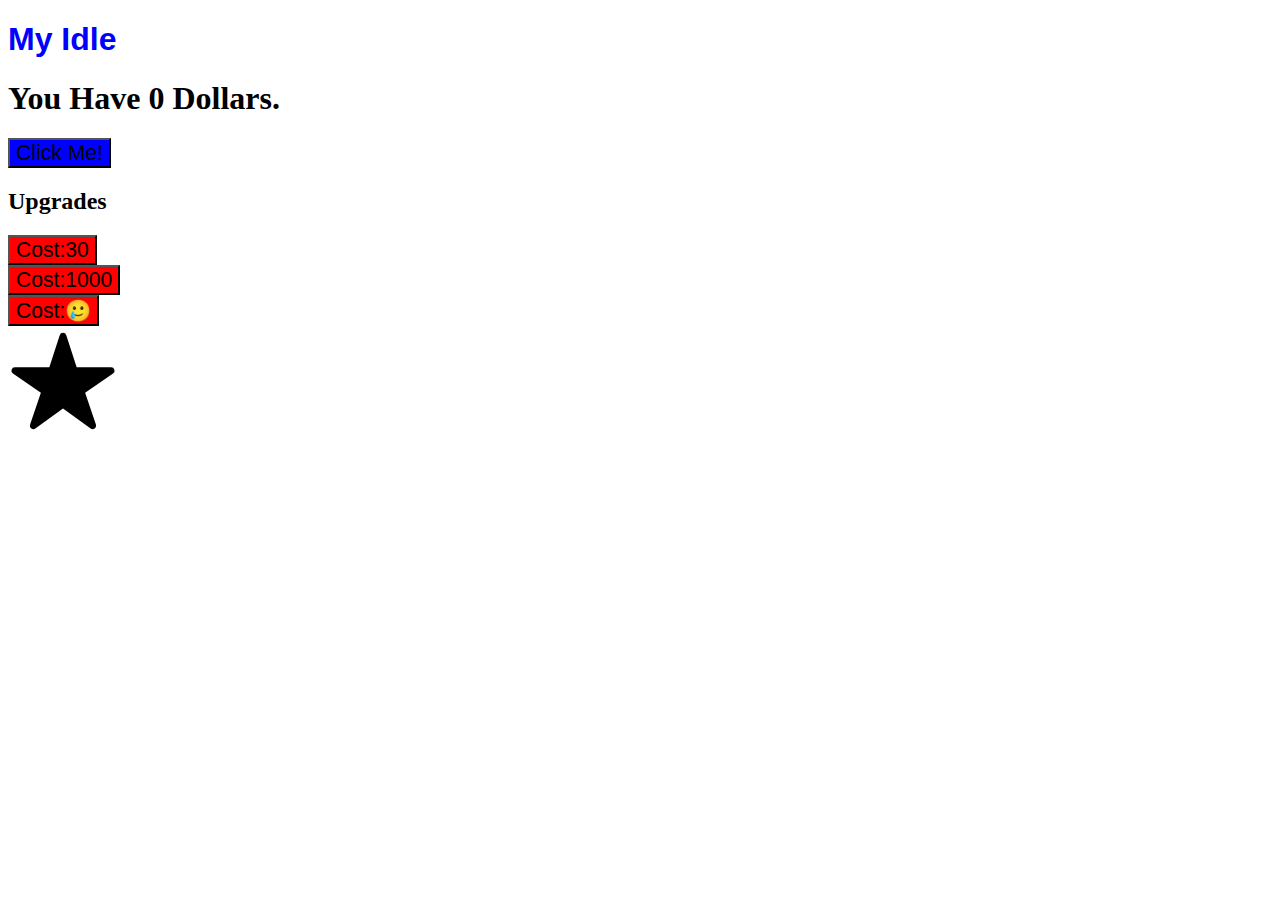
<file: index.html>
<!DOCTYPE html>
<html lang="en">
<head>
<title>My Idle</title>
<link rel="stylesheet" href="css/general.css">
</head>
<body>
<h1 class="title">My Idle</h1>
<h1 id="dollars">You Have 0 Dollars.</h1>
<button style="background-color:blue;" id="click">Click Me!</button>
<h2>Upgrades</h2>
<button id="cost1">Cost:<span id="costNumber1">&#x1F972;</span></button>
<br>
<button id="cost2">Cost:<span id="costNumber2">&#x1F972;</span></button>
<br>
<button id="cost3">Cost:<span id="costNumber3">&#x1F972;</span></button>
<br>
<a href="https://github.com/TheCreator2022/my-idle"><img style="width:110px;height:110px;" src="svg/Star_SourceCode.svg" alt="PNG 1"></img></a>
</body>
</html>
<script src="js/break_eternity.min.js"></script>
<script src="js/main.js"></script>
</file>
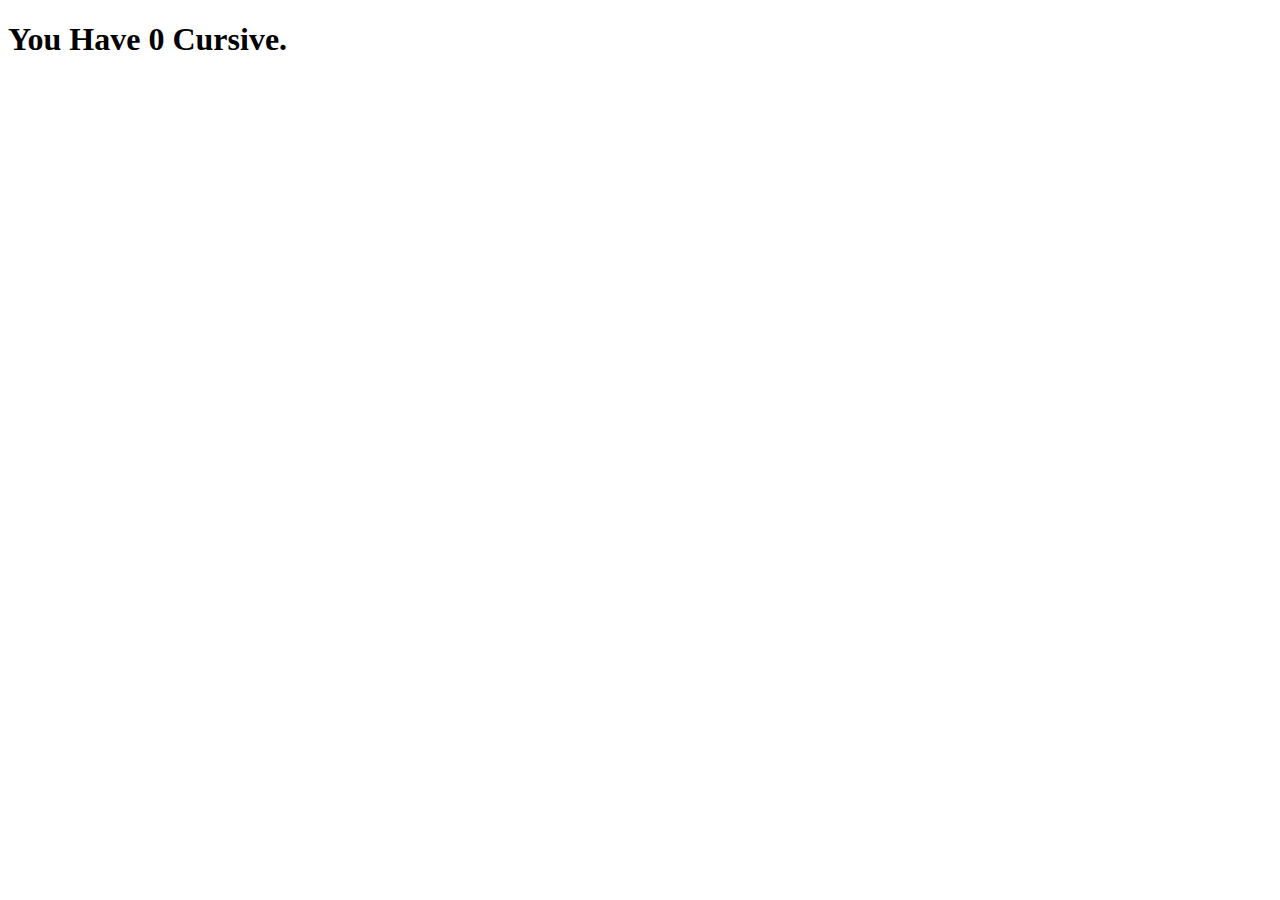
<file: demo.html>
<!DOCTYPE html>
<html lang="en">
    <head>
        <meta http-equiv="X-UA-Compatible" content="ie=edge">
        <meta http-equiv="Content-Type" content="text/html;charset=UTF-8">
        <meta name="viewport" content="width=360, initial-scale=1.2">
        <title>My Idle (Demo)</title>
        
    </head>
    <body>
        <h1>You Have 0 Cursive.</h1>
    </body>
</html>
</file>
<file: css/general.css>
h1.title {
  color:blue;
  font-family:Arial;
}

body {
   font-family:Comic Sans MS !important;
}

a {
 color:yellow;
}

a iframe,a video,a audio {
  display:none;
}

button {
  background-color:red;
  font-size:2.35vh;
}
</file>
